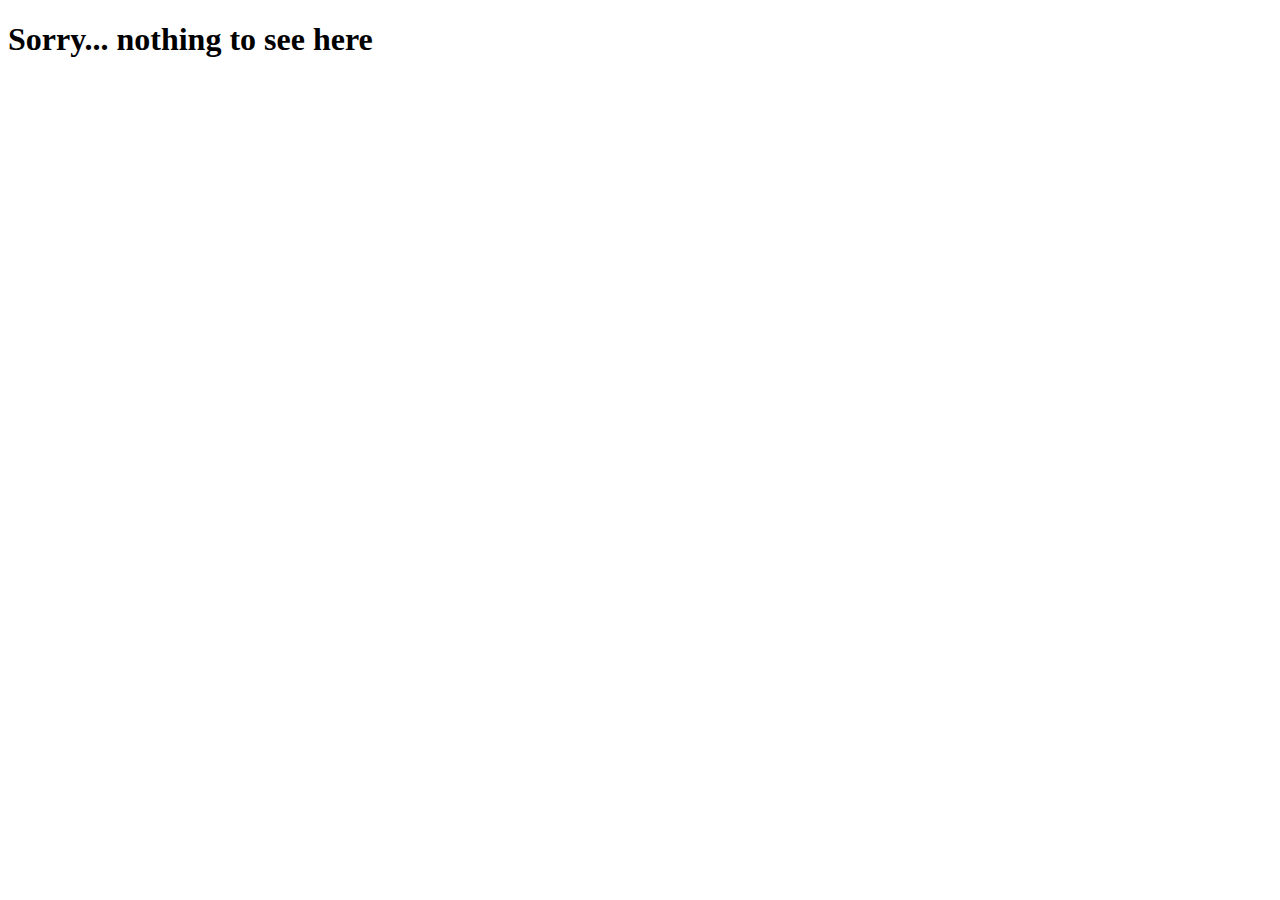
<file: cache/index.html>
<!DOCTYPE html PUBLIC "-//W3C//DTD XHTML 1.0 Strict//EN" "http://www.w3.org/TR/xhtml1/DTD/xhtml1-strict.dtd">
<html xmlns="http://www.w3.org/1999/xhtml">
<head>
<meta http-equiv="Content-Type" content="text/html; charset=iso-8859-1" />
<title>Nothing to see here</title>
</head>

<body>
<h1>Sorry... nothing to see here</h1>
</body>
</html>
</file>
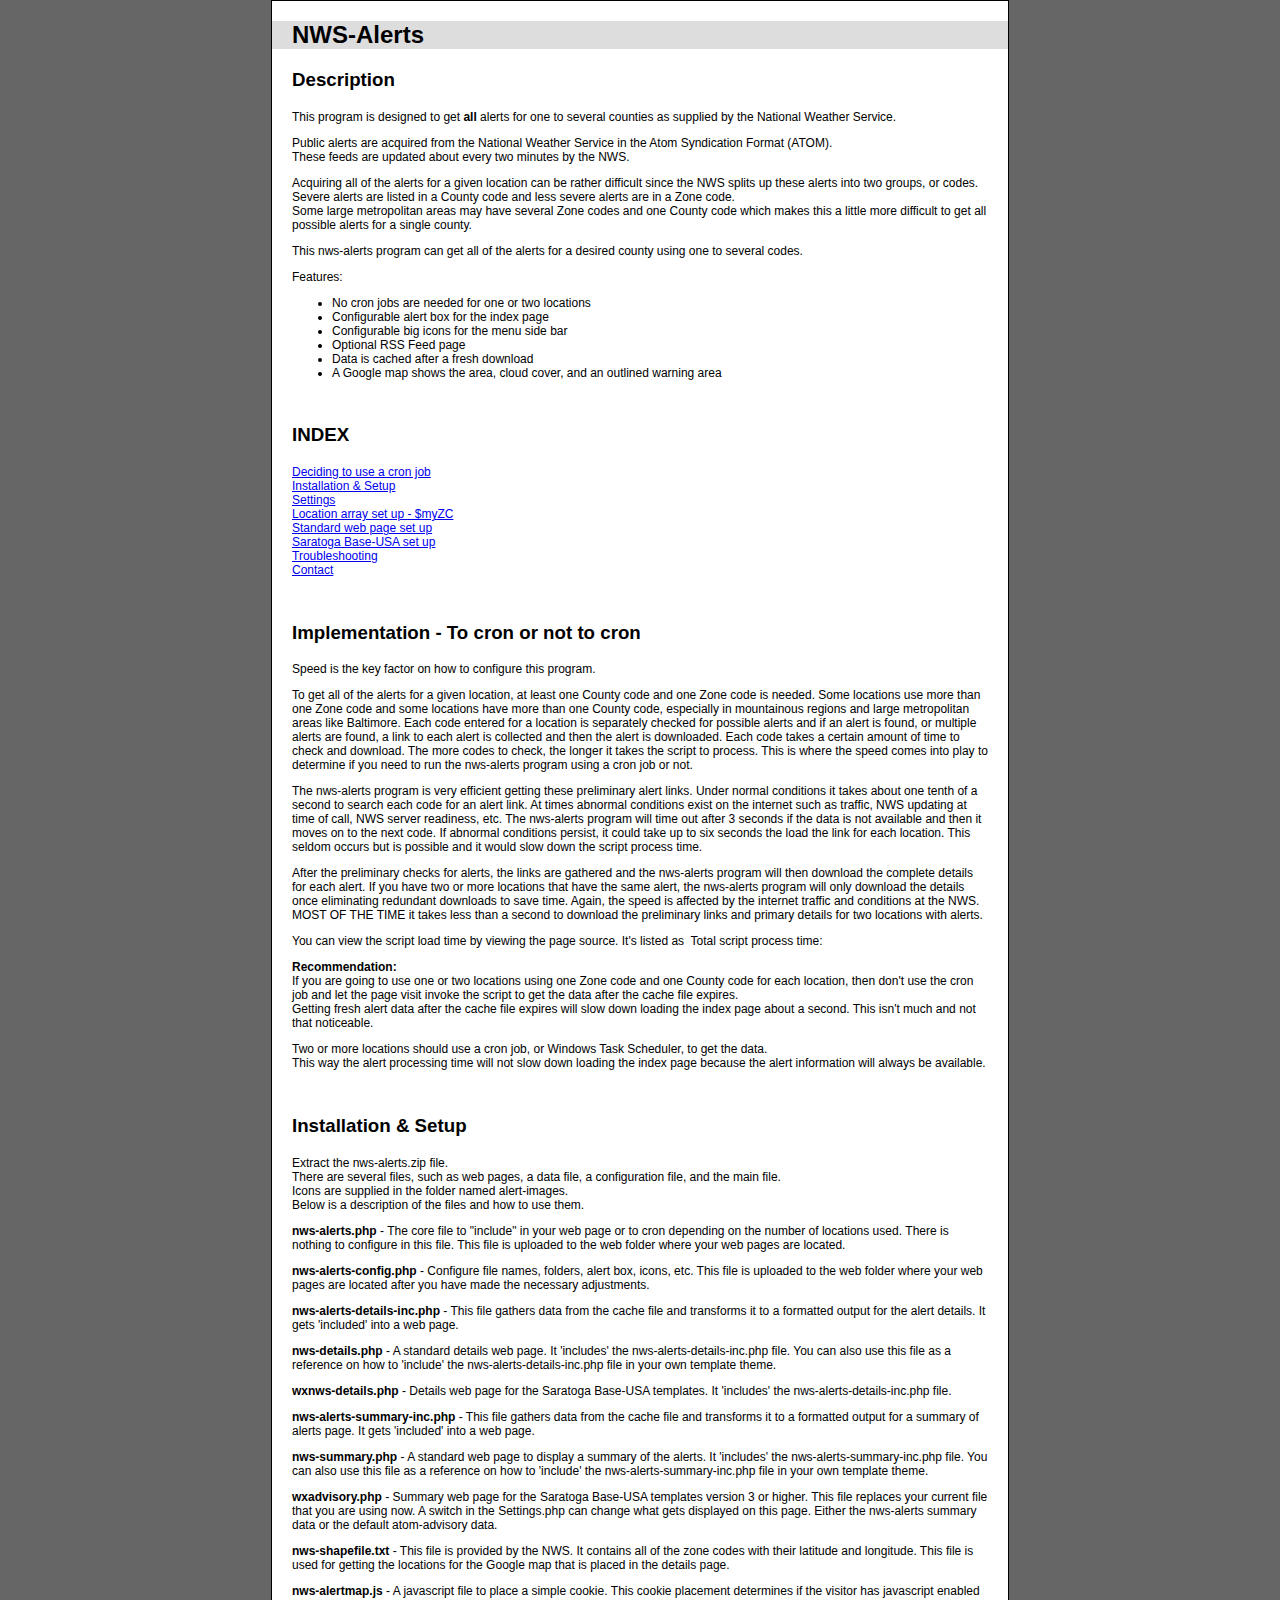
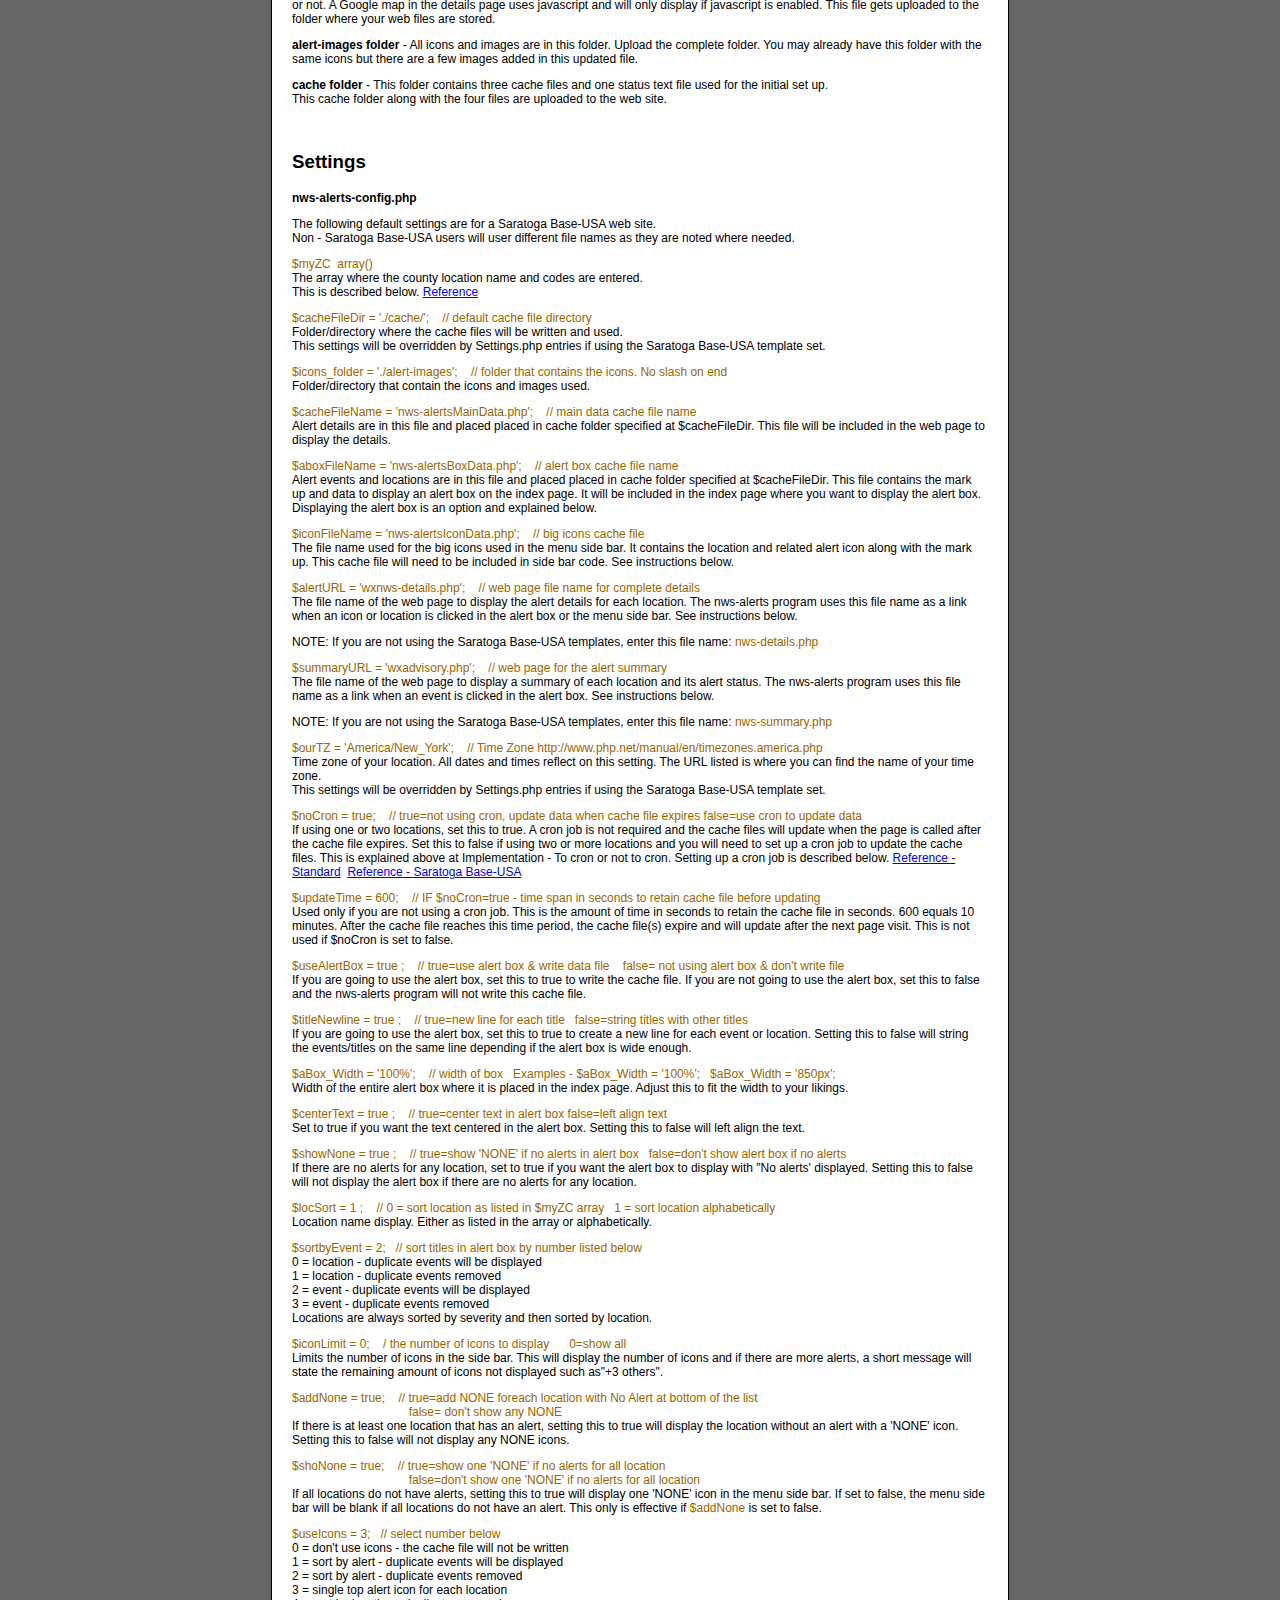
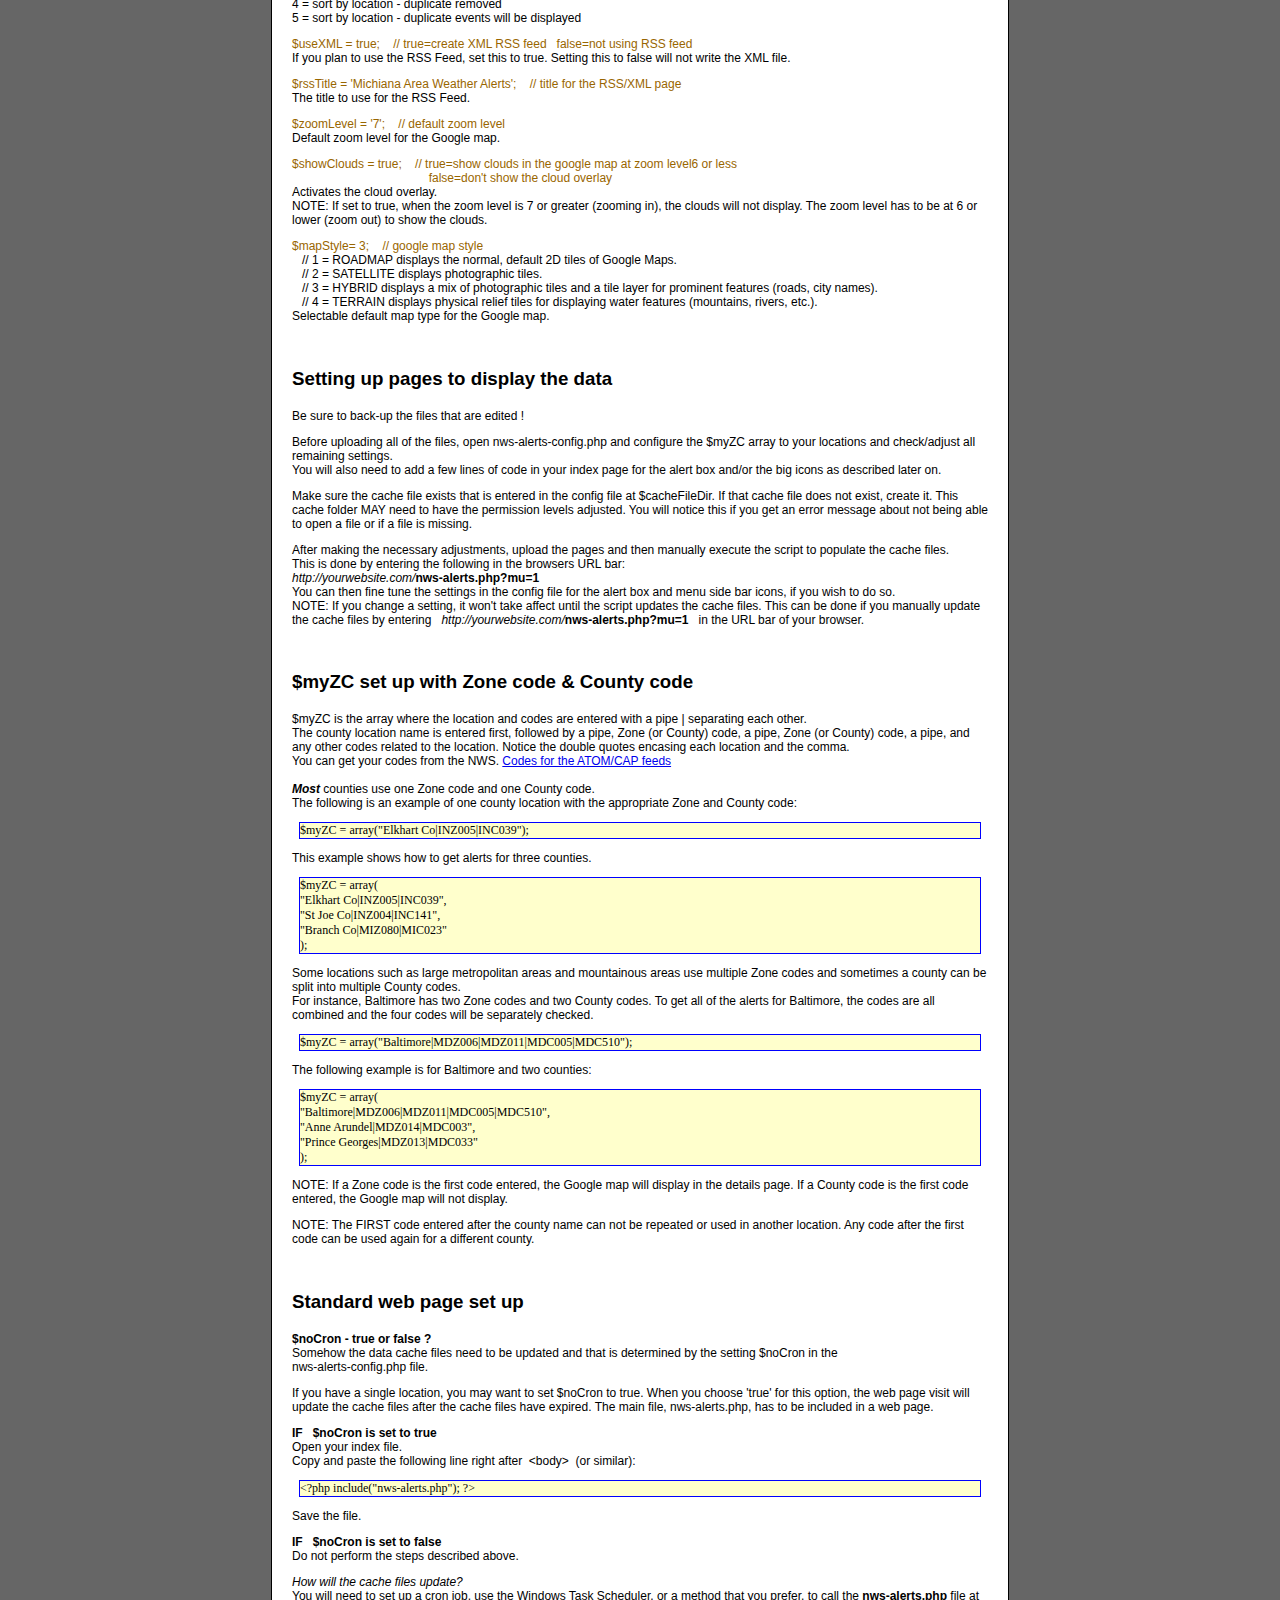
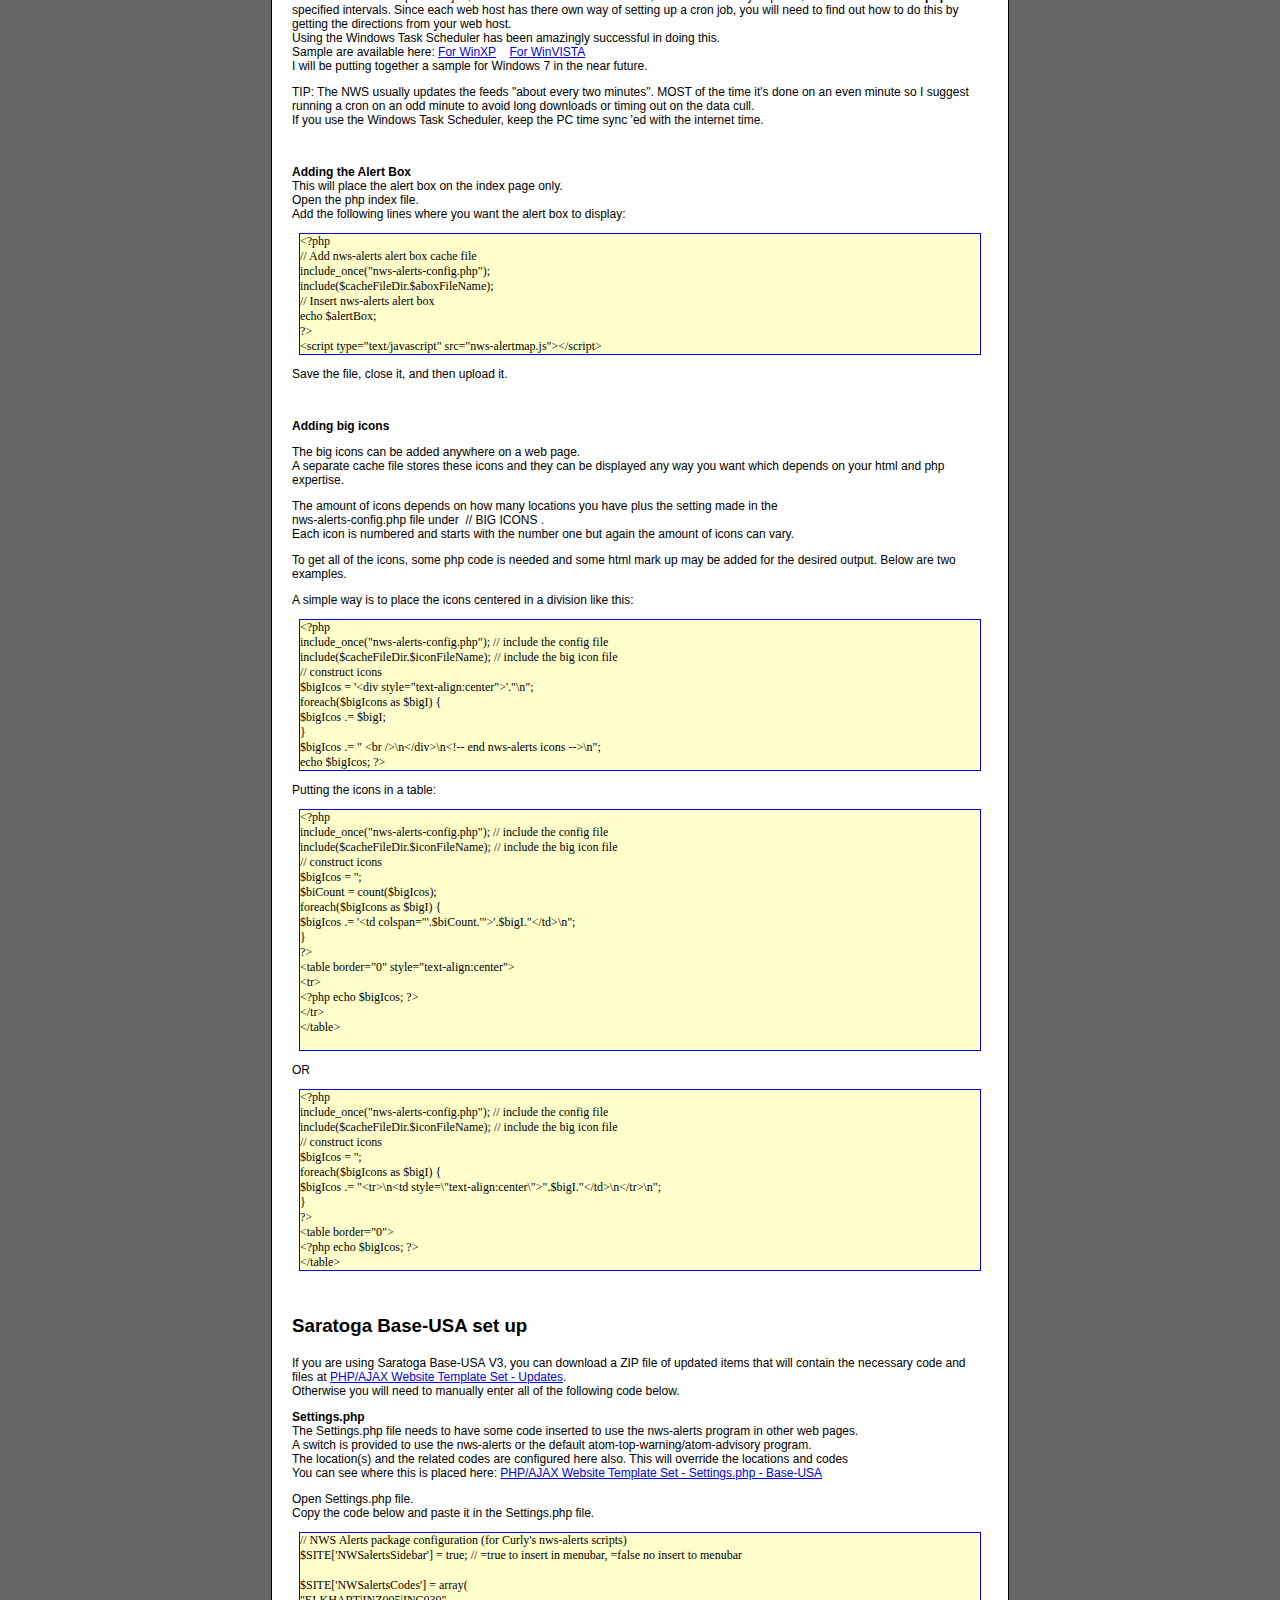
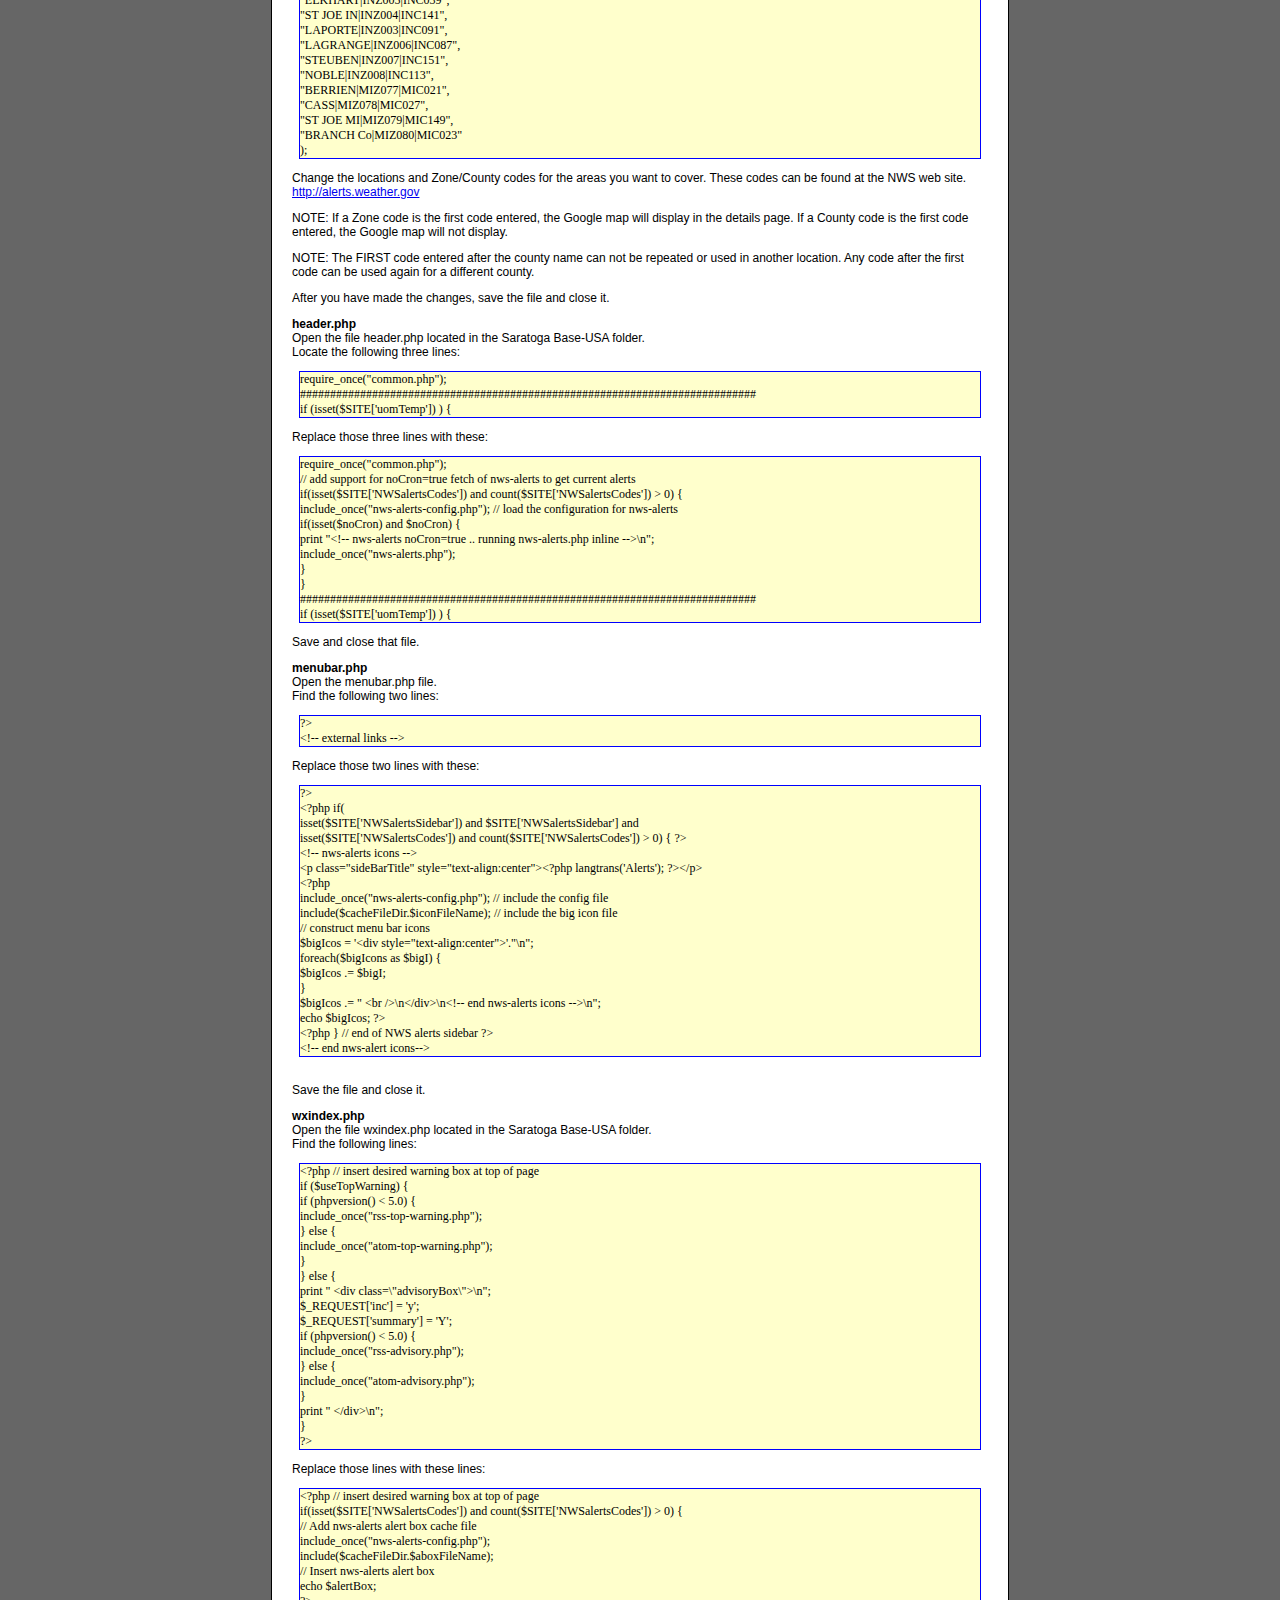
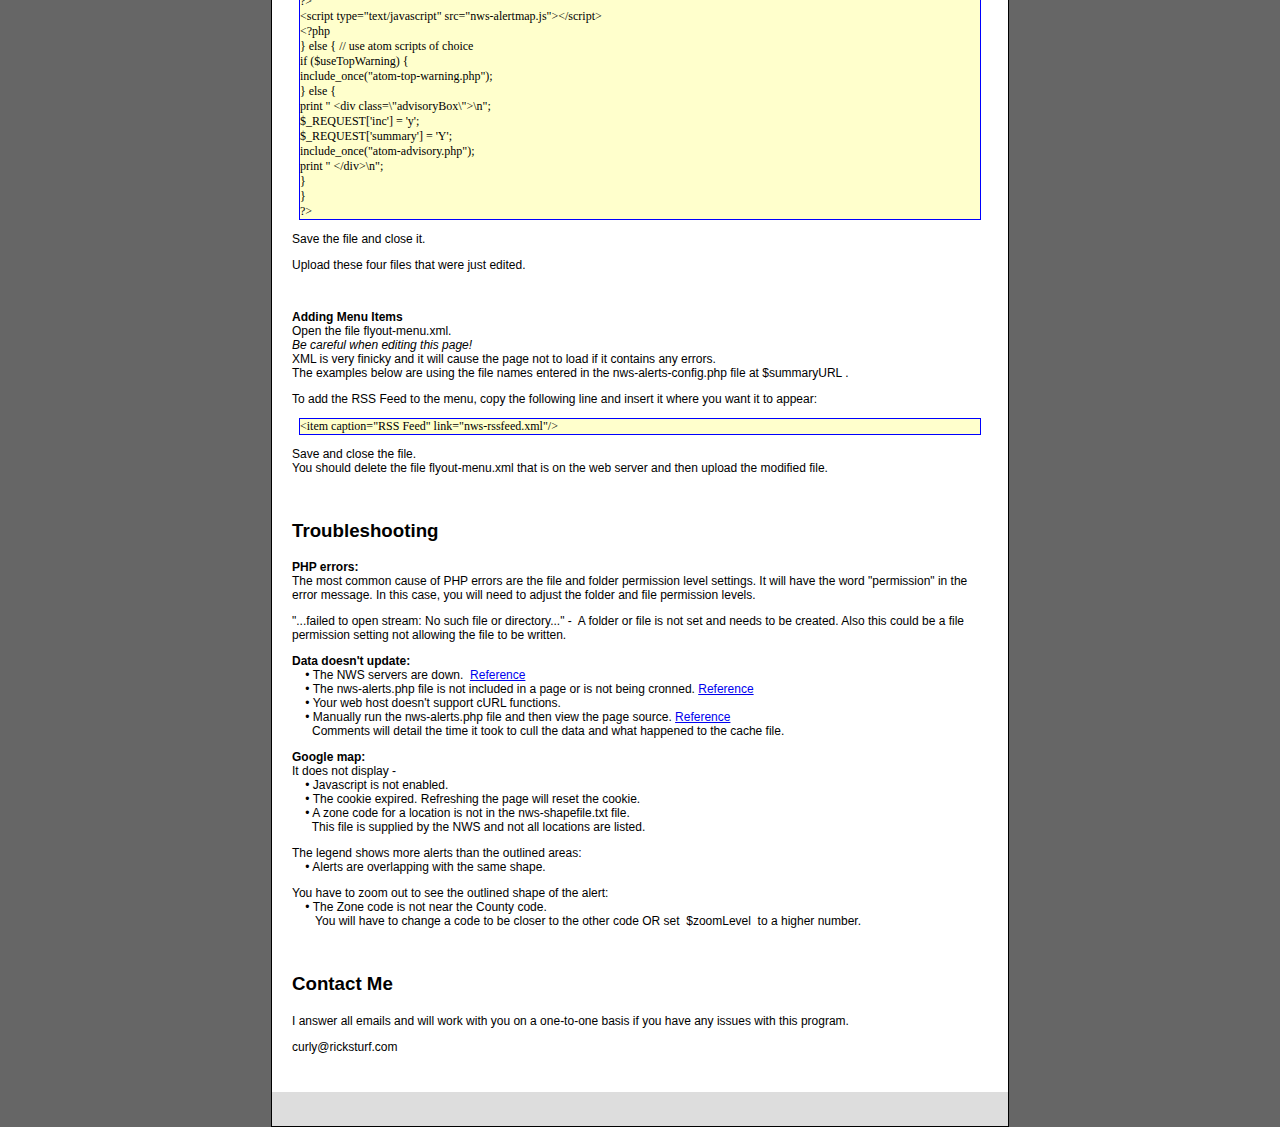
<file: NWS-alerts_read_me.html>
<!DOCTYPE html PUBLIC "-//W3C//DTD XHTML 1.0 Strict//EN" "http://www.w3.org/TR/xhtml1/DTD/xhtml1-strict.dtd">
<html xmlns="http://www.w3.org/1999/xhtml">
<head>
<meta http-equiv="Content-Type" content="text/html; charset=utf-8" />
<title>NWS Weather Forecast Read Me</title>
<style type="text/css">
<!--
body {
	font: 100% Verdana, Arial, Helvetica, sans-serif;
	background: #666666;
	margin: 0; /* it's good practice to zero the margin and padding of the body element to account for differing browser defaults */
	padding: 0;
	text-align: center; /* this centers the container in IE 5* browsers. The text is then set to the left aligned default in the #container selector */
	color: #000000;
}

.oneColElsCtrHdr #container {
	width: 46em;  /* this width will create a container that will fit in an 800px browser window if text is left at browser default font sizes */
	background: #FFFFFF;
	margin: 0 auto; /* the auto margins (in conjunction with a width) center the page */
	border: 1px solid #000000;
	text-align: left; /* this overrides the text-align: center on the body element. */
}
.oneColElsCtrHdr #header { 
	background: #DDDDDD; 
	padding: 0 10px 0 20px;  /* this padding matches the left alignment of the elements in the divs that appear beneath it. If an image is used in the #header instead of text, you may want to remove the padding. */
} 
.oneColElsCtrHdr #header h1 {
	margin: 0; /* zeroing the margin of the last element in the #header div will avoid margin collapse - an unexplainable space between divs. If the div has a border around it, this is not necessary as that also avoids the margin collapse */
	padding: 10px 0; /* using padding instead of margin will allow you to keep the element away from the edges of the div */
}
.oneColElsCtrHdr #mainContent {
	padding: 0 20px; /* remember that padding is the space inside the div box and margin is the space outside the div box */
	background: #FFFFFF;
}
.oneColElsCtrHdr #footer { 
	padding: 0 10px; /* this padding matches the left alignment of the elements in the divs that appear above it. */
	background:#DDDDDD;
} 
.oneColElsCtrHdr #footer p {
	margin: 0; /* zeroing the margins of the first element in the footer will avoid the possibility of margin collapse - a space between divs */
	padding: 10px 0; /* padding on this element will create space, just as the the margin would have, without the margin collapse issue */
}
p {
	font-size: 12px;	
}
.feature {
	font-size: 12px;
}
.cntr {
	text-align: center;
	font-size: 14px;
	font-weight: bold;
}
.codeBox {
	font-family: "Times New Roman", Times, serif;
	border: 1px solid blue;
	background-color: #FFC;
	margin: 1%;
	text-align: left;
}
.codeP{
	margin-top: 7px;
}
-->
</style></head>

<body class="oneColElsCtrHdr">

<div id="container">
  <div id="header">
    <h2>NWS-Alerts</h2>
  </div>
  <div id="mainContent">
    <h3> Description</h3>
    <p>This program is designed to get <b>all</b> alerts for one to several counties as supplied by the National Weather Service.</p>
    <p>Public alerts are acquired from the National Weather Service in the Atom Syndication Format (ATOM).<br />
      These feeds are updated about every two minutes by the NWS.</p>
    <p>Acquiring all of the alerts for a given location can be rather difficult since the NWS splits up these alerts into two groups, or codes. Severe alerts are listed in a County code and less severe alerts are in a Zone code.<br />
    Some large metropolitan areas may have several Zone codes and one County code which makes this a little more difficult to get all possible alerts for a single county.<br />
    </p>
    <p>This nws-alerts program can get all of the alerts for a desired county using one to several codes.</p>
    <p>Features:</p>
    <ul class="feature">
       <li> No cron jobs are needed for one or two locations</li>
       <li>Configurable alert box for the index page</li>
       <li>Configurable big icons for the menu side bar</li>
       <li>Optional RSS Feed page</li>
       <li>Data is cached after a fresh download</li>
       <li>A Google map shows the area, cloud cover, and an outlined warning area</li>
    </ul>
<p>&nbsp;</p>
<h3>INDEX</h3>
<p>
<a href="#T1">Deciding to use a cron job</a><br/>
<a href="#T2">Installation &amp; Setup</a><br/>
<a href="#T3">Settings</a><br/>
<a href="#T8">Location array set up - $myZC</a><br/>
<a href="#T4">Standard web page set up</a><br/>
<a href="#T5">Saratoga Base-USA set up</a><br/>
<a href="#T6">Troubleshooting</a><br/>
<a href="#T7">Contact</a><br/>
</p>
<p>&nbsp;</p>
<a name="T1" id="T1"></a>
<h3>Implementation - To cron or not to cron</h3>
<p>Speed is the key factor on how to configure this program.</p>
<p>To get all of the alerts for a given location, at least&nbsp;one County code and one Zone code is needed. Some locations use more than one Zone code and some locations have more than one County code, especially in mountainous regions and large metropolitan areas like Baltimore. Each code entered for a location is separately checked for possible alerts and if an alert is found, or multiple alerts are found, a link to each alert is collected and then the alert is downloaded. Each code takes a certain amount of time to check and download. The more codes to check, the longer it takes the script to process. This is where the speed comes into play to determine if you need to run the nws-alerts program using a cron job or not. </p><a name="T10" id="T10"></a>
<p>The nws-alerts program is very efficient getting these preliminary alert links. Under normal conditions it takes about one tenth of a second to search each code for an alert link. At times abnormal conditions exist on the internet such as traffic, NWS updating at time of call, NWS server readiness, etc.  The nws-alerts program will time out after 3 seconds if the data is not available and then it moves on to the next code. If abnormal conditions persist, it could take up to six seconds the load the link for each location. This seldom occurs but is possible and it would slow down the script process time. </p>
<p>After the preliminary checks for alerts, the links are gathered and the nws-alerts program will then download the complete details for each alert. If you have two or more locations that have the same alert, the nws-alerts program will only download the details once eliminating redundant downloads to save time. Again, the speed is affected by the internet traffic and conditions at the NWS.<br />
MOST OF THE TIME it takes less than a second to download the preliminary links and primary details for two locations with alerts.</p>
<p>You can view the script load time by viewing the page source. It's listed as&nbsp; Total script process time:</p>
<p><b>Recommendation:</b><br />
If you are going to use one or two locations using one Zone code and one County code for each location, then don't use the cron job and let the page visit invoke the script to get the data after the cache file expires.<br/>
Getting fresh alert data after the cache file expires will slow down loading the index page about a second. This isn't much and not that noticeable.</p>
<p>Two or more locations should use a cron job, or Windows Task Scheduler, to get the data.<br/>
This way the alert processing time will not slow down loading the index page because the alert information will always be available.</p>
<p>&nbsp;</p>
<a name="T2" id="T2"></a>
<h3>Installation &amp; Setup</h3>
    <p>Extract the nws-alerts.zip file.<br />
      There are several files, such as web pages, a data file, a configuration file, and the main file.<br />
      Icons are supplied in the folder named alert-images.<br/>
      Below is a description of the files and how to use them.</p>
    <p><b>nws-alerts.php</b> - The core file to &quot;include&quot; in your web page or to cron depending on the number of locations used.&nbsp;There is nothing to configure in this file. This file is uploaded to the web folder where your web pages are located.</p>
    <p><b>nws-alerts-config.php</b> - Configure file names, folders, alert box, icons, etc. This file is uploaded to the web folder where your web pages are located after you have made the necessary adjustments.</p>
    <p><b>nws-alerts-details-inc.php</b> - This file gathers data from the cache file and transforms it to a formatted output for the alert details. It gets 'included' into a web page.</p>
    <p><b>nws-details.php</b> - A standard details web page. It 'includes' the nws-alerts-details-inc.php file. You can also use this file as a reference on how to 'include' the nws-alerts-details-inc.php file&nbsp;in your own template theme.</p>
    <p><b>wxnws-details.php</b> - Details web page for the Saratoga Base-USA templates. It 'includes' the nws-alerts-details-inc.php file.</p>
    <p><b>nws-alerts-summary-inc.php</b> - This file gathers data from the cache file and transforms it to a formatted output for a summary of alerts page. It gets 'included' into a web page.</p>
    <p><b>nws-summary.php</b> - A standard web page to display a summary of the alerts. It 'includes' the nws-alerts-summary-inc.php file. You can also use this file as a reference on how to 'include' the nws-alerts-summary-inc.php file&nbsp;in your own template theme.</p>
    <p><b>wxadvisory.php</b> - Summary web page for the Saratoga Base-USA templates version 3 or higher. This file replaces your current file that you are using now. A switch in the Settings.php can change what gets displayed on this page. Either the nws-alerts summary data or the default atom-advisory&nbsp;data.</p>
    <p><b>nws-shapefile.txt</b> - This file is provided by the NWS. It contains all of the zone codes with their latitude and longitude. This file is used for getting the locations for the Google map that is placed in the details page.</p>
    <p><b>nws-alertmap.js</b> - A javascript file to place a simple cookie.&nbsp;This cookie placement determines if the visitor has javascript enabled or not. A Google map in the details page uses javascript and will only display if javascript is enabled. This file gets uploaded to the folder where your web files are stored.</p>
    <p><b>alert-images folder</b> - All icons and images are in this folder. Upload the complete folder. You may already have this folder with the same icons but there are a few images added in this updated file.</p>
    <p><b>cache folder</b> - This folder contains three cache files and one status text file used for the initial set up.<br/>
    This cache folder along with the four files are uploaded to the web site.</p>
    <p>&nbsp;</p>
    <p></p>
<a name="T3" id="T3"></a>
<h3>Settings</h3>
    <p><b>nws-alerts-config.php</b></p>
    <p>The following default settings are for a Saratoga Base-USA web site.<br/>
    Non - Saratoga Base-USA users will user different file names as they are noted where needed.</p>
    <p><span style="color: #960;">$myZC &nbsp;array()</span><br/>
      The array where the county location name and codes are entered.<br />
      This is described below.  <a href="#T8">Reference</a></p>
    <p><span style="color: #960;">$cacheFileDir  = './cache/'; &nbsp;&nbsp;&nbsp;// default cache file directory</span><br/>
      Folder/directory where the cache files will be written and used.<br/>
    This settings will be overridden by Settings.php entries if using the Saratoga Base-USA template set.</p>
 <p><span style="color: #960;">$icons_folder = './alert-images'; &nbsp;&nbsp;&nbsp;// folder that contains the icons. No slash on end</span><br/>
Folder/directory that contain the icons and images used.</p>
 <p><span style="color: #960;">$cacheFileName = 'nws-alertsMainData.php'; &nbsp;&nbsp;&nbsp;// main data cache file name</span><br/>
Alert details are in this file and placed placed in cache folder specified at $cacheFileDir. This file will be included in the web page to display the details.</p>
 <p><span style="color: #960;">$aboxFileName = 'nws-alertsBoxData.php'; &nbsp;&nbsp;&nbsp;// alert box cache file name</span><br/>
Alert events and locations are in this file and placed placed in cache folder specified at $cacheFileDir. This file contains the mark up and data to display an alert box on the index page. It will be included in the index page where you want to display the alert box. Displaying the alert box is an option and explained below.</p>
 <p><span style="color: #960;">$iconFileName      = 'nws-alertsIconData.php'; &nbsp;&nbsp;&nbsp;// big icons cache file</span><br/>
The file name used for the big icons used in the menu side bar. It contains the location and related alert icon along with the mark up. This cache file will need to be included in side bar code. See instructions below.</p>
 <p><span style="color: #960;">$alertURL      = 'wxnws-details.php'; &nbsp;&nbsp;&nbsp;// web page file name for complete details</span><br/>
The file name of the web page to display the alert details for each location. The nws-alerts program uses this file name as a link when an icon or location is clicked in the alert box or the menu side bar. See instructions below.</p>
 <p>NOTE: If you are not using the Saratoga Base-USA templates, enter this file name: <span style="color: #960;">nws-details.php</span></p>
 <p><span style="color: #960;">$summaryURL      = 'wxadvisory.php'; &nbsp;&nbsp;&nbsp;// web page for the alert summary</span><br/>
The file name of the web page to display a summary of each location and its alert status. The nws-alerts program uses this file name as a link when an event is clicked in the alert box. See instructions below.</p>
 <p>NOTE: If you are not using the Saratoga Base-USA templates, enter this file name: <span style="color: #960;">nws-summary.php</span></p>
   <p><span style="color: #960;">$ourTZ = 'America/New_York'; &nbsp;&nbsp;&nbsp;// Time Zone    http://www.php.net/manual/en/timezones.america.php</span><br/>
    Time zone of your location. All dates and times reflect on this setting. The URL listed is where you can find the name of your time zone.<br/>
    This settings will be overridden by Settings.php entries if using the Saratoga Base-USA template set.</p>
   <p><span style="color: #960;">$noCron = true; &nbsp;&nbsp;&nbsp;// true=not using cron, update data when cache file expires   false=use cron to update data</span><br/>
If using one or two locations, set this to true. A cron job is not required and the cache files will update when the page is called after the cache file expires. Set this to false if using two or more locations and you will need to set up a cron job to update the cache files. This is explained above at Implementation - To cron or not to cron. Setting up a cron job is described below. <a href="#T4">Reference - Standard</a>&nbsp;  <a href="#T5"> Reference - Saratoga Base-USA</a></p>
   <p><span style="color: #960;">$updateTime = 600; &nbsp;&nbsp;&nbsp;// IF $noCron=true - time span in seconds to retain cache file before updating</span><br/>
Used only if you are not using a cron job. This is the amount of time in seconds to retain the cache file in seconds. 600 equals 10 minutes. After the cache file reaches this time period, the cache file(s) expire and will update after the next page visit. This is not used if $noCron is set to false.</p>
   <p><span style="color: #960;">$useAlertBox = true ; &nbsp;&nbsp;&nbsp;// true=use alert box &amp; write data file  &nbsp;&nbsp; false= not using alert box &amp; don't write file</span><br/>
If you are going to use the alert box, set this to true to write the cache file. If you are not going to use the alert box, set this to false and the nws-alerts program will not write this cache file.</p>
   <p><span style="color: #960;">$titleNewline = true ; &nbsp;&nbsp;&nbsp;// true=new line for each title&nbsp;&nbsp; false=string titles with other titles</span><br/>
If you are going to use the alert box, set this to true to create a new line for each event or location. Setting this to false will string the events/titles on the same line depending if the alert box is wide enough.</p>
    <p><span style="color: #960;">$aBox_Width = '100%'; &nbsp;&nbsp;&nbsp;// width of box &nbsp; Examples - $aBox_Width = '100%'; &nbsp; $aBox_Width = '850px';</span><br/>
Width of the entire alert box where it is placed in the index page. Adjust this to fit the width to your likings. </p>
    <p><span style="color: #960;">$centerText = true ; &nbsp;&nbsp;&nbsp;// true=center text in alert box    false=left align text</span><br/>
  Set to true if you want the text centered in the alert box. Setting this to false will left align the text.</p>
    <p><span style="color: #960;">$showNone = true ; &nbsp;&nbsp;&nbsp;// true=show 'NONE' if no alerts in alert box  &nbsp; false=don't show alert box if no alerts</span><br/>
If there are no alerts for any location, set to true if you want the alert box to display with &quot;No alerts' displayed. Setting this to false will not display the alert box if there are no alerts for any location.</p>
    <p><span style="color: #960;">$locSort = 1 ; &nbsp;&nbsp;&nbsp;// 0 = sort location as listed in $myZC array&nbsp;&nbsp; 1 = sort location alphabetically</span><br/> 
      Location name display. Either as listed in the array or alphabetically.
</p>
   <p><span style="color: #960;">$sortbyEvent = 2; &nbsp;&nbsp;// sort titles in alert box by number listed below</span><br/>
    0 = location - duplicate events will be displayed<br />
    1 = location - duplicate events removed<br />
    2 = event - duplicate events will be displayed<br />
    3 = event - duplicate events removed<br />
    Locations are always sorted by severity and then sorted by location.</p>
   <p><span style="color: #960;">$iconLimit = 0; &nbsp;&nbsp;&nbsp;/ the number of icons to display &nbsp;&nbsp;&nbsp;&nbsp; 0=show all</span><br/>
Limits the number of icons in the side bar. This will display the number of icons and if there are more alerts, a short message will state the remaining amount of icons not displayed such as&quot;+3 others&quot;.</p>
   <p><span style="color: #960;">$addNone = true; &nbsp;&nbsp;&nbsp;// true=add NONE foreach location with No Alert at bottom of the list<br />
  &nbsp;&nbsp;&nbsp;&nbsp;&nbsp;&nbsp;&nbsp;&nbsp;&nbsp;&nbsp;&nbsp;&nbsp;&nbsp;&nbsp;&nbsp;&nbsp;&nbsp;&nbsp;&nbsp;&nbsp;&nbsp;&nbsp;&nbsp;&nbsp;&nbsp;&nbsp;&nbsp;&nbsp;&nbsp;&nbsp;&nbsp;&nbsp;&nbsp;&nbsp;&nbsp;false= don't show any NONE</span><br/>
     If there is at least one location that has an alert, setting this to true will display the location without an alert with a 'NONE' icon. Setting this to false will not display any NONE icons. </p>
   <p><span style="color: #960;">$shoNone = true; &nbsp;&nbsp;&nbsp;// true=show one 'NONE' if no alerts for all location  &nbsp; <br /> 
    &nbsp;&nbsp;&nbsp;&nbsp;&nbsp;&nbsp;&nbsp;&nbsp;&nbsp;&nbsp;&nbsp;&nbsp;&nbsp;&nbsp;&nbsp;&nbsp;&nbsp;&nbsp;&nbsp;&nbsp;&nbsp;&nbsp;&nbsp;&nbsp;&nbsp;&nbsp;&nbsp;&nbsp;&nbsp;&nbsp;&nbsp;&nbsp;&nbsp;&nbsp; false=don't show one 'NONE' if no alerts for all location</span><br/>
  If all locations do not have alerts, setting this to true will display one 'NONE' icon in the menu side bar. If set to false, the menu side bar will be blank if all locations do not have an alert. This only is effective if <span style="color: #960;">$addNone</span> is set to false.</p>
   <p><span style="color: #960;">$useIcons = 3; &nbsp;&nbsp;// select number below</span><br/>
0 = don't use icons - the cache file will not be written<br />
1 = sort by alert - duplicate events will be displayed<br />
2 = sort by alert - duplicate events removed<br />
3 = single top alert icon for each location<br />
4 = sort by location - duplicate removed<br />
5 = sort by location - duplicate events will be displayed</p>
   <p><span style="color: #960;">$useXML = true; &nbsp;&nbsp;&nbsp;// true=create XML RSS feed  &nbsp; false=not using RSS feed</span><br/>
     If you plan to use the RSS Feed, set this to true. Setting this to false will not write the XML file.</p>
   <p><span style="color: #960;">$rssTitle = 'Michiana Area Weather Alerts'; &nbsp;&nbsp;&nbsp;// title for the RSS/XML page </span><br/>
The title to use for the RSS Feed.</p>
   <p><span style="color: #960;">$zoomLevel = '7'; &nbsp;&nbsp;&nbsp;// default zoom level</span><br/> 
     Default zoom level for the Google map.
</p>
   <p><span style="color: #960;">$showClouds = true; &nbsp;&nbsp;&nbsp;// true=show clouds in the google map at zoom level6 or less<br/>  
     &nbsp;&nbsp;&nbsp;&nbsp;&nbsp;&nbsp;&nbsp;&nbsp;&nbsp;&nbsp;&nbsp;&nbsp;&nbsp;&nbsp;&nbsp;&nbsp;&nbsp;&nbsp;&nbsp;&nbsp;&nbsp;&nbsp;&nbsp;&nbsp;&nbsp;&nbsp;&nbsp;&nbsp;&nbsp;&nbsp;&nbsp;&nbsp;&nbsp;&nbsp;&nbsp;&nbsp;&nbsp;&nbsp; &nbsp; false=don't show the cloud overlay</span><br/> 
     Activates the cloud overlay.<br/>
     NOTE: If set to true, when the zoom level is 7 or greater (zooming in), the clouds will not display. The zoom level has to be at 6 or lower (zoom out) to show the clouds.
     
</p>
   <p><span style="color: #960;">$mapStyle= 3; &nbsp;&nbsp;&nbsp;// google map style<br/></span>
 &nbsp;&nbsp;&nbsp;//  1 = ROADMAP displays the normal, default 2D tiles of Google Maps.<br/>
 &nbsp;&nbsp;&nbsp;//  2 = SATELLITE displays photographic tiles.<br/>
 &nbsp;&nbsp;&nbsp;//  3 = HYBRID displays a mix of photographic tiles and a tile layer for prominent features (roads, city names).<br/>
 &nbsp;&nbsp;&nbsp;//  4 = TERRAIN displays physical relief tiles for displaying water features (mountains, rivers, etc.).<br/>

Selectable default map type for the Google map. <br/>
</p>
<p>&nbsp;</p>
<h3>Setting up pages to display the data</h3>
<p>Be sure to back-up the files that are edited !</p>
<p>Before uploading all of the files, open nws-alerts-config.php and configure the $myZC  array to your locations and check/adjust all remaining settings. <br/>
  You will also need to add a few lines of code in your index page for the alert box and/or the big icons as described later on.</p>
<p><a name="T12" id="T12"></a>

Make sure the cache file exists that is entered in the config file at $cacheFileDir. If that cache file does not exist, create it. This cache folder MAY need to have the permission levels adjusted. You will notice this if you get an error message about not being able to open a file or if a file is missing.</p>
<p>After making the necessary adjustments, upload the pages and then manually execute the script to populate the cache files.<br/>
This is done by entering the following in the browsers URL bar:<br/>
<i>http://yourwebsite.com/</i><b>nws-alerts.php?mu=1</b><br/>
 You can then fine tune the settings in the config file for the alert box and menu side bar icons, if you wish to do so.<br />
NOTE: If you change a setting, it won't take affect until the script updates the cache files. This can be done if you manually update the cache files by entering&nbsp;&nbsp; <i>http://yourwebsite.com/</i><b>nws-alerts.php?mu=1</b>&nbsp;&nbsp; in the URL bar of your browser.</p>
<p>&nbsp;</p>
<a name="T8" id="T8"></a>
<h3>$myZC set up with Zone code &amp; County code</h3>
    <p>$myZC is the array where the location and codes are entered with a pipe | separating each other.<br />
The county location name is entered first, followed by a pipe, Zone (or County) code, a pipe, Zone (or County) code, a pipe, and any other codes related to the location. Notice the double quotes encasing each location and the comma.<br/>
You can get your codes from the NWS. <a href="http://alerts.weather.gov/" onclick="window.open(this.href,'_blank');return false;">Codes for the ATOM/CAP feeds</a>
    <br/><br/>
    <i><b>Most</b></i> counties use one Zone code and one County code. <br/>
    The following is an example of one county location with the appropriate Zone and County code:<br/>
    </p>
    <p class="codeBox">$myZC = array(&quot;Elkhart Co|INZ005|INC039&quot;);<br /></p>
    <p>This example shows how to get alerts for three counties.</p>
    <p class="codeBox">$myZC = array(<br />
&quot;Elkhart Co|INZ005|INC039&quot;,<br />
&quot;St Joe Co|INZ004|INC141&quot;,
<br />
&quot;Branch Co|MIZ080|MIC023&quot;<br />
);
<br /></p>
    <p>Some locations such as large metropolitan areas and mountainous areas use multiple Zone codes and sometimes a county can be split into multiple County codes.<br/>
    For instance, Baltimore has two Zone codes and two County codes. To get all of the alerts for Baltimore, the codes are all combined and the four codes will be separately checked.</p>
    <p class="codeBox">$myZC = array(&quot;Baltimore|MDZ006|MDZ011|MDC005|MDC510&quot;);<br /></p>
    <p>The following example is for  Baltimore and two counties:</p>
    <p class="codeBox">$myZC = array(<br />
&quot;Baltimore|MDZ006|MDZ011|MDC005|MDC510&quot;,<br />
&quot;Anne Arundel|MDZ014|MDC003&quot;,
<br />
&quot;Prince Georges|MDZ013|MDC033&quot;<br />
);
<br /></p>
    <p>NOTE: If a Zone code is the first code entered, the Google map will display in the details page. If a County code is the first code entered, the Google map will not display.</p>
    <p>NOTE: The FIRST code entered after the county name can not be repeated or used in another location. Any code after the first code can be used again for a different county.</p>
<p>&nbsp;</p>
<a name="T4" id="T4"></a>
<h3>Standard web page set up</h3>
<p><b>$noCron - true or false ?</b><br />
Somehow the data cache files need to be updated and that is determined by the setting $noCron in the <br />
nws-alerts-config.php file.</p>
<p>If you have a single location, you may want to set $noCron to true. When you choose 'true' for this option, the web page visit will update the cache files after the cache files have expired. The main file, nws-alerts.php, has to be included in a web page.</p>
<p><b>IF&nbsp;&nbsp; $noCron is set to true</b><br />
  Open your index file.<br/>
  Copy and paste the following line right after&nbsp; &lt;body&gt; &nbsp;(or similar):</p>
  <p class="codeBox">&lt;?php include(&quot;nws-alerts.php&quot;); ?&gt;<br />
</p>
<p>Save the file.</p>
<p><b>IF&nbsp;&nbsp; $noCron is set to false</b><br/>
  Do not perform the steps described above.</p>
<p><i>How will the cache files update?</i><br />
  You will need to set up a cron job, use the Windows Task Scheduler, or a method that you prefer, to call the <b>nws-alerts.php</b> file at specified intervals. Since each web host has there own way of setting up a cron job, you will need to find out how to do this by getting the directions from your web host.<br />
  Using the Windows Task Scheduler has been amazingly  successful in doing this. <br />
  Sample are available here: <a href="http://www.weather.ricksturf.com//scripts/SetUp_XPcron.zip">For WinXP</a>&nbsp; &nbsp; <a href="http://www.weather.ricksturf.com//scripts/SetUp_VistaCron.zip">For WinVISTA</a><br />
  I will be putting together a sample for Windows 7 in the near future.</p>
<p>TIP: The NWS usually updates the feeds &quot;about every two minutes&quot;. MOST of the time it's done on an even minute so I suggest running a cron on an odd minute to avoid long downloads or timing out on the data cull.<br />
  If you use the Windows Task Scheduler, keep the PC time sync 'ed with the internet time.</p>
<p>&nbsp;</p>
<p><b>Adding the Alert Box</b><br />
  This will place the alert box on the index page only.<br/>
  Open the php index file.<br />
  Add the following lines where you want the alert box to display: </p>
<p class="codeBox">&lt;?php<br />
// Add nws-alerts	alert box cache file<br />
include_once(&quot;nws-alerts-config.php&quot;);<br />
include($cacheFileDir.$aboxFileName);<br />
// Insert nws-alerts	alert box<br />
echo $alertBox;<br />
?&gt;<br />
&lt;script type=&quot;text/javascript&quot; src=&quot;nws-alertmap.js&quot;&gt;&lt;/script&gt;</p>
<p>Save the file, close it, and then upload it.</p>
<p>&nbsp;</p>
<p><b>Adding big icons</b></p>
<p>The big icons can be added anywhere on a web page.<br/>
A separate cache file stores these icons and they can be displayed any way you want which depends on your html and php expertise.</p>
<p>The amount of icons depends on how many locations you have plus the setting made in the<br/>
 nws-alerts-config.php file under &nbsp;// BIG ICONS .<br/>
 Each icon is numbered and starts with the number one but again the amount of icons can vary.</p>
<p>To get all of the icons, some php code is needed and some html mark up may be added for the desired output. Below are two examples.</p>
<p>A simple way is to place the icons centered in a division like this:</p>
<p class="codeBox">
  &lt;?php <br />
  include_once(&quot;nws-alerts-config.php&quot;);  // include the config file<br />
  include($cacheFileDir.$iconFileName);   // include the big icon file<br />
  // construct icons<br />
  $bigIcos = '&lt;div style=&quot;text-align:center&quot;&gt;'.&quot;\n&quot;;<br />
  foreach($bigIcons as $bigI) { <br />
$bigIcos .= $bigI;<br />
}<br />
$bigIcos .= &quot; &lt;br /&gt;\n&lt;/div&gt;\n&lt;!-- end nws-alerts icons --&gt;\n&quot;;<br />
echo $bigIcos; ?&gt;<br />
</p>
<p>Putting the icons in a table:</p>
<p class="codeBox">&lt;?php <br />
  include_once(&quot;nws-alerts-config.php&quot;); // include the config file<br />
  include($cacheFileDir.$iconFileName); // include the big icon file<br />
  // construct icons<br />
  $bigIcos = '';<br />
  $biCount = count($bigIcos);<br />
  foreach($bigIcons as $bigI) { <br />
  $bigIcos .= '&lt;td colspan=&quot;'.$biCount.'&quot;&gt;'.$bigI.&quot;&lt;/td&gt;\n&quot;;<br />
  }<br />
  ?&gt;<br />
  &lt;table  border=&quot;0&quot; style=&quot;text-align:center&quot;&gt;<br />
  &lt;tr&gt;<br />
  &lt;?php echo $bigIcos; ?&gt;<br />
  &lt;/tr&gt;<br />
  &lt;/table&gt;<br />
  <br />
</p>
<p>OR</p>
<p class="codeBox">
&lt;?php <br />
  include_once(&quot;nws-alerts-config.php&quot;);  // include the config file<br />
  include($cacheFileDir.$iconFileName);   // include the big icon file<br />
  // construct icons<br />
  $bigIcos = '';<br />
  foreach($bigIcons as $bigI) { <br />
$bigIcos .= &quot;&lt;tr&gt;\n&lt;td style=\&quot;text-align:center\&quot;&gt;&quot;.$bigI.&quot;&lt;/td&gt;\n&lt;/tr&gt;\n&quot;;<br />
}<br />
  ?&gt;<br />
&lt;table  border=&quot;0&quot;&gt;<br />
&lt;?php echo $bigIcos; ?&gt;<br />
&lt;/table&gt;<br />
</p>
<p>&nbsp;</p>
<a name="T5" id="T5"></a>
<h3>Saratoga Base-USA set up</h3>
<p>If you are using Saratoga Base-USA&nbsp;V3, you can download a  ZIP file of updated items that will contain the necessary code and files at <a href="http://saratoga-weather.org/wxtemplates/updates.php#updates" onclick="window.open(this.href,'_blank');return false;">PHP/AJAX Website Template Set - Updates</a>.<br/>
Otherwise you will need to manually enter all of the following code below.</p>
<p><b>Settings.php</b><br/>
The Settings.php file needs to have some code inserted to use the nws-alerts program in other web pages.<br/>
  A switch is provided to use the nws-alerts or the default atom-top-warning/atom-advisory program.<br/>
  The location(s) and the related codes are configured here also. This will override the locations and codes <br/>
  You can see where this is placed here: <a href="http://saratoga-weather.org/wxtemplates/Settings-config-USA.php" onclick="window.open(this.href,'_blank');return false;">PHP/AJAX Website Template Set - Settings.php - Base-USA</a></p>
<p>Open Settings.php file.<br/>
  Copy the code below and paste it in the Settings.php file.</p>
<p class="codeBox">
  // NWS Alerts package configuration (for Curly's nws-alerts scripts) <br />
  $SITE['NWSalertsSidebar'] = true; // =true to insert in menubar, =false no insert to menubar <br /><br />
  $SITE['NWSalertsCodes'] = array(<br />
&quot;ELKHART|INZ005|INC039&quot;,<br />
&quot;ST JOE IN|INZ004|INC141&quot;,<br />
&quot;LAPORTE|INZ003|INC091&quot;,<br />
&quot;LAGRANGE|INZ006|INC087&quot;,<br />
&quot;STEUBEN|INZ007|INC151&quot;,<br />
&quot;NOBLE|INZ008|INC113&quot;,<br />
&quot;BERRIEN|MIZ077|MIC021&quot;,<br />
&quot;CASS|MIZ078|MIC027&quot;,<br />
&quot;ST JOE MI|MIZ079|MIC149&quot;,<br />
&quot;BRANCH Co|MIZ080|MIC023&quot;<br />
);<br />
</p>
<p>Change the locations and Zone/County codes for the areas you want to cover. These codes can be found at the NWS web site. <a href="http://alerts.weather.gov" onclick="window.open(this.href,'_blank');return false;">http://alerts.weather.gov</a></p>
<p>NOTE: If a Zone code is the first code entered, the Google map will display in the details page. If a County code is the first code entered, the Google map will not display.</p>
<p>NOTE: The FIRST code entered after the county name can not be repeated or used in another location. Any code after the first code can be used again for a different county.</p>
<p>After you have made the changes, save the file and close it.</p>
<p><b>header.php</b>
    <br/>
    Open the file header.php located in the Saratoga Base-USA folder.<br />
    Locate the following three lines:</p>
<p class="codeBox">require_once(&quot;common.php&quot;);<br />
  ############################################################################<br />
  if (isset($SITE['uomTemp']) ) {
  <br />
</p>
<p>Replace those three lines with these:</p>
<p class="codeBox">require_once(&quot;common.php&quot;);<br />
  // add support for noCron=true fetch of nws-alerts to get current alerts<br />
if(isset($SITE['NWSalertsCodes']) and count($SITE['NWSalertsCodes']) &gt; 0) {<br />
include_once(&quot;nws-alerts-config.php&quot;); // load the configuration for nws-alerts<br />
if(isset($noCron) and $noCron) {<br />
print &quot;&lt;!-- nws-alerts noCron=true .. running nws-alerts.php inline --&gt;\n&quot;;<br />
include_once(&quot;nws-alerts.php&quot;);<br />
}<br />
}<br />
############################################################################<br />
if (isset($SITE['uomTemp']) ) {<br />
</p>
<p>Save and close that file.</p>
<p><b>menubar.php</b><br />
Open the menubar.php file.<br/>
Find the following two lines:</p>
<p class="codeBox">?&gt;<br />
&lt;!-- external links --&gt;<br />
</p>
<p>Replace those two lines with these:</p>
<p class="codeBox">?&gt;<br />
  &lt;?php if(<br />
isset($SITE['NWSalertsSidebar']) and $SITE['NWSalertsSidebar'] and<br />
isset($SITE['NWSalertsCodes']) and count($SITE['NWSalertsCodes']) &gt; 0) { ?&gt;<br />
&lt;!-- nws-alerts icons --&gt;<br />
&lt;p class=&quot;sideBarTitle&quot; style=&quot;text-align:center&quot;&gt;&lt;?php langtrans('Alerts'); ?&gt;&lt;/p&gt;<br />
&lt;?php<br />
include_once(&quot;nws-alerts-config.php&quot;); // include the config file<br />
include($cacheFileDir.$iconFileName); // include the big icon file<br />
// construct menu bar icons<br />
$bigIcos = '&lt;div style=&quot;text-align:center&quot;&gt;'.&quot;\n&quot;;<br />
foreach($bigIcons as $bigI) {<br />
$bigIcos .= $bigI;<br />
}<br />
$bigIcos .= &quot; &lt;br /&gt;\n&lt;/div&gt;\n&lt;!-- end nws-alerts icons --&gt;\n&quot;;<br />
echo $bigIcos; ?&gt;<br />
&lt;?php } // end of NWS alerts sidebar ?&gt;<br />
&lt;!-- end nws-alert icons--&gt;
<br />
</p>
<p><br/>
  Save the file and close it.</p>
<p><b>wxindex.php</b><br />
  Open the file wxindex.php located in the Saratoga Base-USA folder.<br />
Find the following lines: </p>
<p class="codeBox">&lt;?php // insert desired warning box at top of page<br />
  if ($useTopWarning) {<br />
  if (phpversion() &lt; 5.0) { <br />
  include_once(&quot;rss-top-warning.php&quot;);<br />
  } else {<br />
  include_once(&quot;atom-top-warning.php&quot;);<br />
  }<br />
  } else {<br />
  print &quot;      &lt;div class=\&quot;advisoryBox\&quot;&gt;\n&quot;;<br />
  $_REQUEST['inc'] = 'y';<br />
  $_REQUEST['summary'] = 'Y';<br />
  if (phpversion() &lt; 5.0) {<br />
  include_once(&quot;rss-advisory.php&quot;);<br />
  } else { <br />
  include_once(&quot;atom-advisory.php&quot;);<br />
  }<br />
  print &quot;      &lt;/div&gt;\n&quot;;<br />
  }<br />
  ?&gt;<br />
</p>
<p>Replace those lines with these lines:</p>
<p class="codeBox">&lt;?php // insert desired warning box at top of page<br />
if(isset($SITE['NWSalertsCodes']) and count($SITE['NWSalertsCodes']) &gt; 0) {<br />
// Add nws-alerts alert box cache file<br />
include_once(&quot;nws-alerts-config.php&quot;);<br />
include($cacheFileDir.$aboxFileName);<br />
// Insert nws-alerts alert box<br />
echo $alertBox;<br />
?&gt;<br />
&lt;script type=&quot;text/javascript&quot; src=&quot;nws-alertmap.js&quot;&gt;&lt;/script&gt;<br />
&lt;?php<br />
} else { // use atom scripts of choice<br />
if ($useTopWarning) {<br />
include_once(&quot;atom-top-warning.php&quot;);<br />
} else {<br />
print &quot;      &lt;div class=\&quot;advisoryBox\&quot;&gt;\n&quot;;<br />
$_REQUEST['inc'] = 'y';<br />
$_REQUEST['summary'] = 'Y';<br />
include_once(&quot;atom-advisory.php&quot;);<br />
print &quot;      &lt;/div&gt;\n&quot;;<br />
}<br />
}<br />
?&gt;
<br />
</p>
<p>Save the file and close it.</p>
<p>Upload these four files that were just edited.</p>
<p>&nbsp;</p>
<p><b>Adding </b><b>Menu Items</b><br />
Open the file 
flyout-menu.xml.<br/>
<i>Be careful when editing this page!</i><br />
XML is very finicky and it will cause the page not to load if it contains any errors.<br />
The examples below are using the file names entered in the nws-alerts-config.php file at&nbsp;$summaryURL .</p>
<p>To add the RSS Feed to the menu, copy the following line and insert it where you want it to appear:</p>
<p class="codeBox"> 		&lt;item caption=&quot;RSS Feed&quot; link=&quot;nws-rssfeed.xml&quot;/&gt;</p>
<p>Save and close the file.<br/>
You should delete the file flyout-menu.xml that is on the web server and then upload the modified file.</p>
<p>&nbsp;</p>
<a name="T6" id="T6"></a>
<h3>Troubleshooting</h3>
<p><b>PHP errors:</b><br/>
The most common cause of PHP errors are the file and folder permission level settings. It will have the word &quot;permission&quot; in the error message. In this case, you will need to adjust the folder and file permission levels.</p>
<p>&quot;...failed to open stream: No such file or directory...&quot; -&nbsp; A folder or file is not set&nbsp;and needs to be created. Also this could be a file permission setting not allowing the file to be written.</p>
<p><b>Data doesn't update:</b><br/>
&nbsp; &nbsp; &bull; The NWS servers are down.&nbsp; <a href="#T10">Reference</a><br/>
&nbsp; &nbsp; &bull; The nws-alerts.php file is not included in a page or is not being cronned. <a href="#T4">Reference</a> <br/>
&nbsp; &nbsp; &bull; Your web host doesn't support cURL functions.<br/>
&nbsp; &nbsp; &bull; Manually run the nws-alerts.php file and then view the page source. <a href="#T12">Reference</a><br/>
&nbsp;&nbsp; &nbsp;&nbsp; Comments will detail the time it took to cull the data and what happened to the cache file.<br/>
</p>
<p><b>Google map:</b><br/>
It does not display - <br/>
  &nbsp; &nbsp; &bull; Javascript is not enabled.<br/>
  &nbsp; &nbsp; &bull; The cookie expired. Refreshing the page will reset the cookie.<br/>
  &nbsp; &nbsp; &bull; A zone code for a location is not in the nws-shapefile.txt file.<br/>
  &nbsp;&nbsp;&nbsp; &nbsp; This file is supplied by the NWS and not all locations are listed.</p>
<p>The legend shows more alerts than the outlined areas:<br/>
&nbsp; &nbsp; &bull; Alerts are overlapping with the same shape.</p>
<p>You have to zoom out to see the outlined shape of the alert:<br/>
&nbsp; &nbsp; &bull; The Zone code is not near the County code.<br/>
&nbsp;&nbsp;&nbsp;&nbsp;&nbsp;&nbsp; You will have to change a code to be closer to the other code OR set&nbsp; $zoomLevel&nbsp; to a higher number.</p>
<p>&nbsp;</p>
<a name="T7" id="T7"></a>
<h3>Contact Me</h3>
<p>
I answer all emails and will work with you on a one-to-one basis if you have any issues with this program.</p>
<p>curly@ricksturf.com</p>
<p>&nbsp;</p>
   
	<!-- end #mainContent --></div>
  <div id="footer">
    <p>&nbsp;</p>
  <!-- end #footer --></div>
<!-- end #container --></div>
</body>
</html>
</file>
